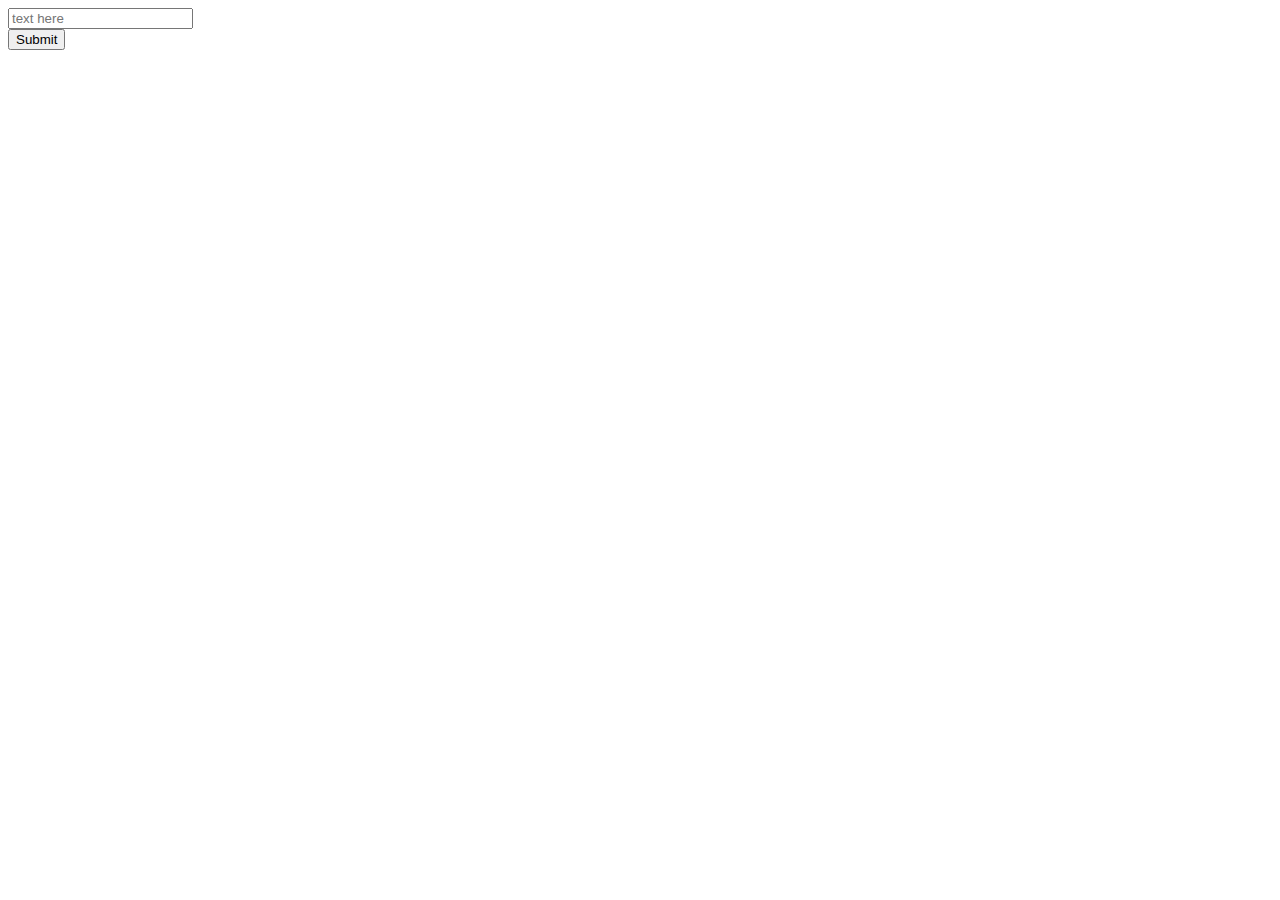
<file: mybuttontester.html>
<!DOCTYPE html>
<html lang="en">
<head>
  <meta charset="UTF-8">
  <meta http-equiv="X-UA-Compatible" content="IE=edge">
  <meta name="viewport" content="width=device-width, initial-scale=1.0">
  <title>Document</title>
</head>
<body>
  <form action="#" id="#my-form">
    <input type="text" required placeholder="text here">
  </form>
  <button type="submit" form="#my-form">Submit</button>
</body>
</html>
</file>
